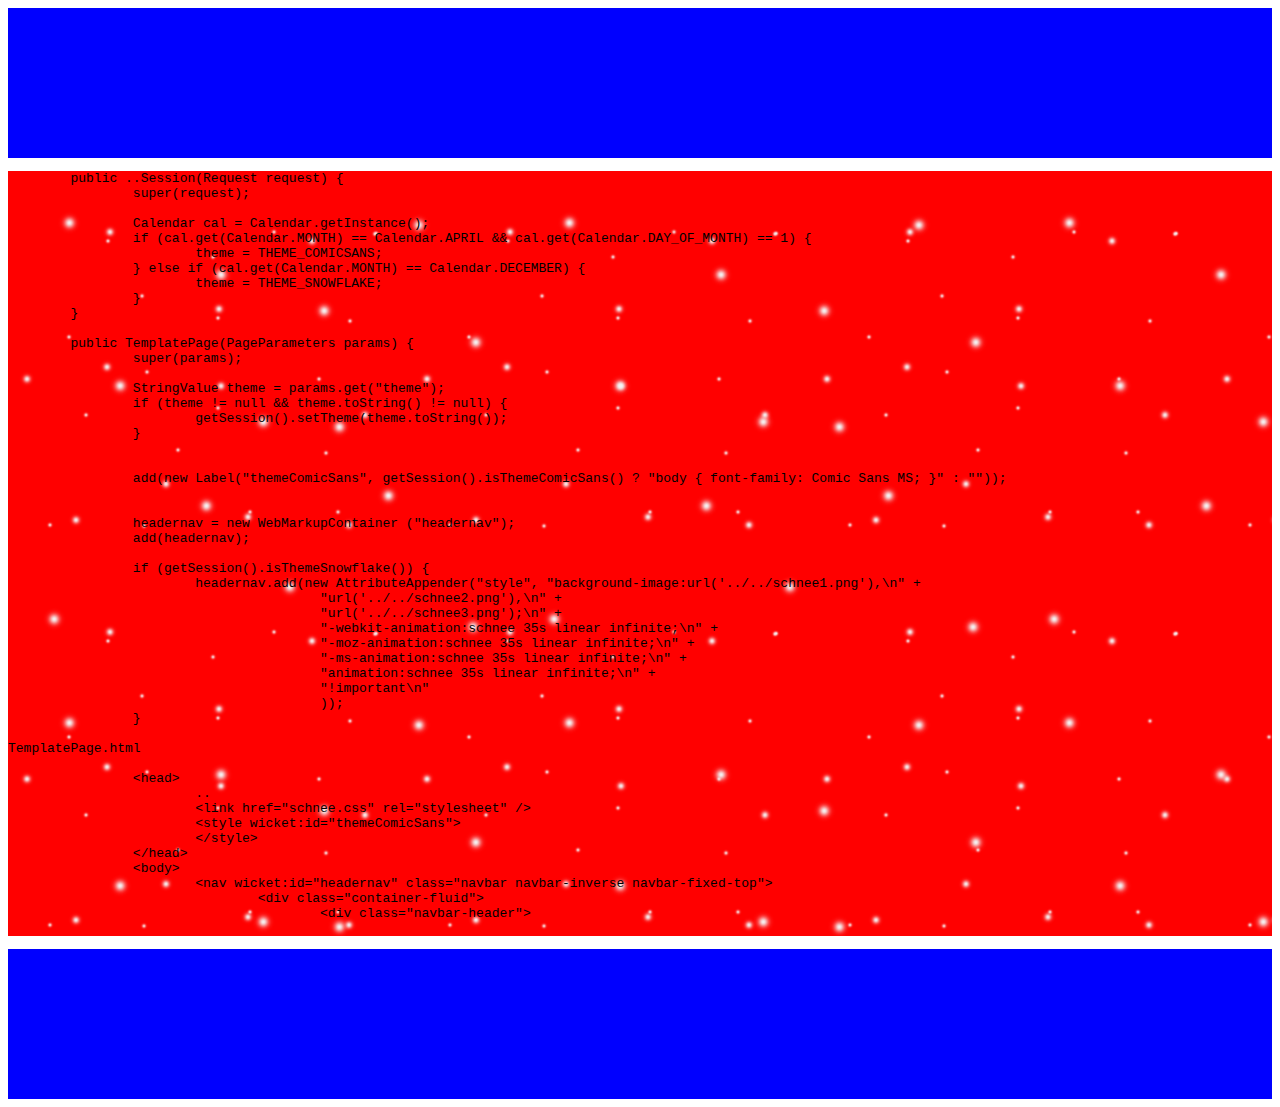
<file: schnee/index.html>
<!DOCTYPE html>
<html>
<head>
    <title>Snow effect</title>
    <script src="https://cdn.jsdelivr.net/npm/bootstrap@5.1.3/dist/js/bootstrap.bundle.min.js" integrity="sha384-ka7Sk0Gln4gmtz2MlQnikT1wXgYsOg+OMhuP+IlRH9sENBO0LRn5q+8nbTov4+1p" crossorigin="anonymous"></script>
    <link rel="stylesheet" href="schnee.css">

    <style>
    .giant {
        text-align: center;
        font-family: Arial, Helvetica, sans-serif;
        font-size: 288px;
        font-weight: bold;
    }
    </style>
      
</head>
<body>

<div style="background-color: blue; min-height: 150px; min-width: 200px;">
</div>
<div style="background-color: red; min-height: 150px; min-width: 200px;

background-image:url('./schnee1.png'),
url('./schnee2.png'),
url('./schnee3.png');
-webkit-animation:schnee 35s linear infinite;
-moz-animation:schnee 35s linear infinite;
-ms-animation:schnee 35s linear infinite;
animation:schnee 35s linear infinite;
!important
">

<pre>
	public ..Session(Request request) {
		super(request);
		
		Calendar cal = Calendar.getInstance();
		if (cal.get(Calendar.MONTH) == Calendar.APRIL && cal.get(Calendar.DAY_OF_MONTH) == 1) {
			theme = THEME_COMICSANS;
		} else if (cal.get(Calendar.MONTH) == Calendar.DECEMBER) {
			theme = THEME_SNOWFLAKE;
		}
	}

	public TemplatePage(PageParameters params) {
		super(params);
		
		StringValue theme = params.get("theme");
		if (theme != null && theme.toString() != null) {
			getSession().setTheme(theme.toString());
		}


		add(new Label("themeComicSans", getSession().isThemeComicSans() ? "body { font-family: Comic Sans MS; }" : ""));

		
		headernav = new WebMarkupContainer ("headernav");
		add(headernav);
		
		if (getSession().isThemeSnowflake()) {
			headernav.add(new AttributeAppender("style", "background-image:url('../../schnee1.png'),\n" + 
					"url('../../schnee2.png'),\n" + 
					"url('../../schnee3.png');\n" + 
					"-webkit-animation:schnee 35s linear infinite;\n" + 
					"-moz-animation:schnee 35s linear infinite;\n" + 
					"-ms-animation:schnee 35s linear infinite;\n" + 
					"animation:schnee 35s linear infinite;\n" + 
					"!important\n" 
					));
		}

TemplatePage.html
		
		&lt;head>
			..
			&lt;link href="schnee.css" rel="stylesheet" />
			&lt;style wicket:id="themeComicSans">
			&lt;/style>
		&lt;/head>
		&lt;body>
			&lt;nav wicket:id="headernav" class="navbar navbar-inverse navbar-fixed-top">
				&lt;div class="container-fluid">
					&lt;div class="navbar-header">

</pre>
</div>
<div style="background-color: blue; min-height: 150px; min-width: 200px;">
</div>

</body>
</html>
</file>
<file: schnee/schnee.css>
@keyframes schnee{0%{background-position:0px 0px,0px 0px,0px 0px}
100%{background-position:500px 1000px,400px 400px,300px 300px}}
@-moz-keyframes schnee{0%{background-position:0px 0px,0px 0px,0px 0px}
100%{background-position:500px 1000px,400px 400px,300px 300px}}
@-webkit-keyframes schnee{0%{background-position:0px 0px,0px 0px,0px 0px}
100%{background-position:500px 1000px,400px 400px,300px 300px;}}
@-ms-keyframes schnee{0%{background-position:0px 0px,0px 0px,0px 0px}100%
{background-position:500px 1000px,400px 400px,300px 300px}}
</file>
